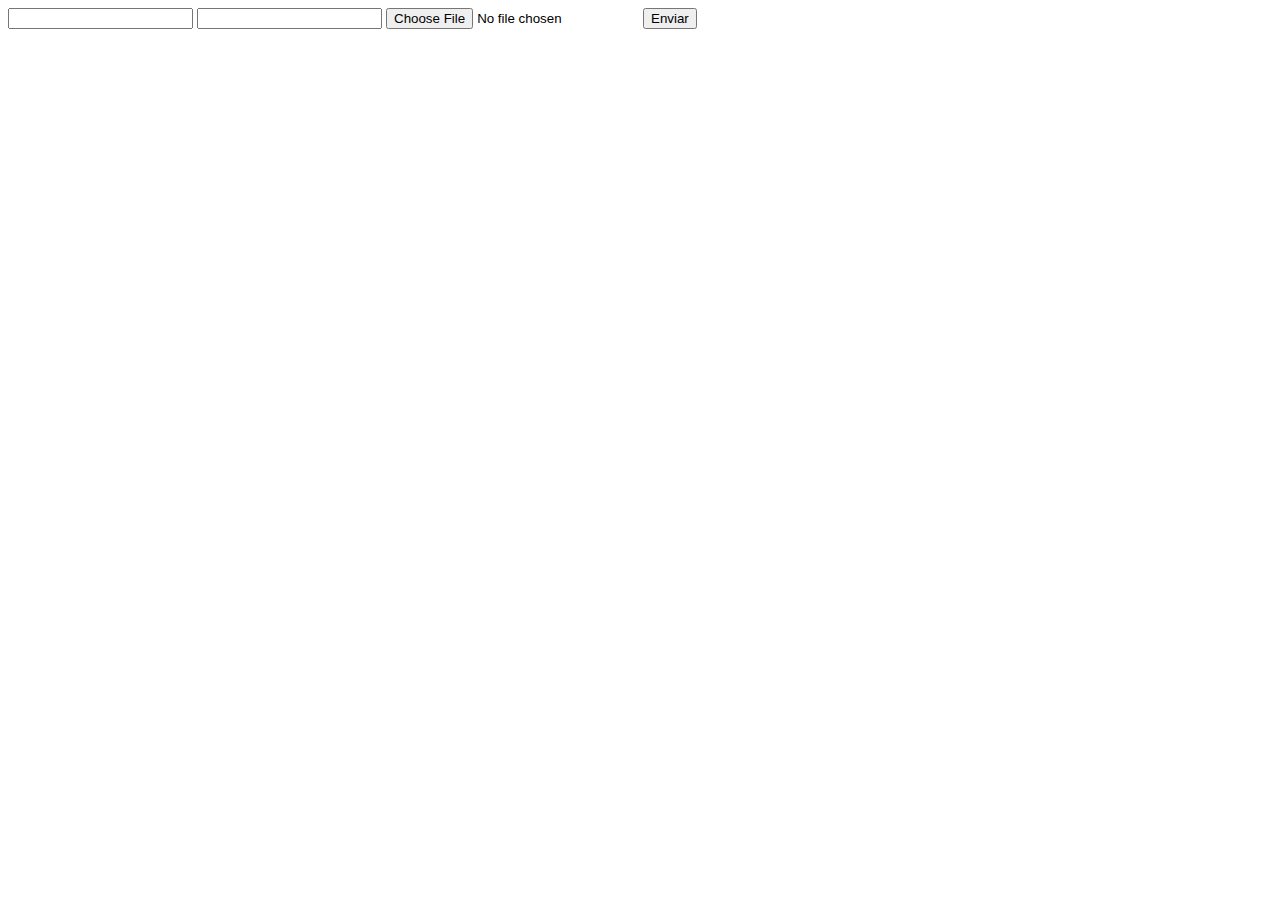
<file: DOCUMENTOS_DE_APOIO/exemplo_de_upload_de_arquivo/public/index.html>
<!DOCTYPE html>
<html lang="en">

<head>
  <meta charset="UTF-8">
  <meta http-equiv="X-UA-Compatible" content="IE=edge">
  <meta name="viewport" content="width=device-width, initial-scale=1.0">
  <title>Upload</title>
</head>

<body>

  <div>
    <input name="nome" id="nome" type="text" />
    <input name="email" id="email" type="url" />
    <input name="foto" id="foto" type="file" />
    <button onclick="enviar()">Enviar</button>
  </div>

  <div id="container"></div>
</body>

</html>

<script>
  function enviar() {
    const formData = new FormData();
    formData.append('foto', foto.files[0])
    formData.append('nome', nome.value)
    formData.append('email', email.value)

    fetch("/usuarios/cadastro", {
      method: "POST",
      body: formData
    })
      .then(res => {
        window.location = "./perfil.html"
      })
      .catch(err => {
        console.log(err);
      })
  }
</script>
</file>
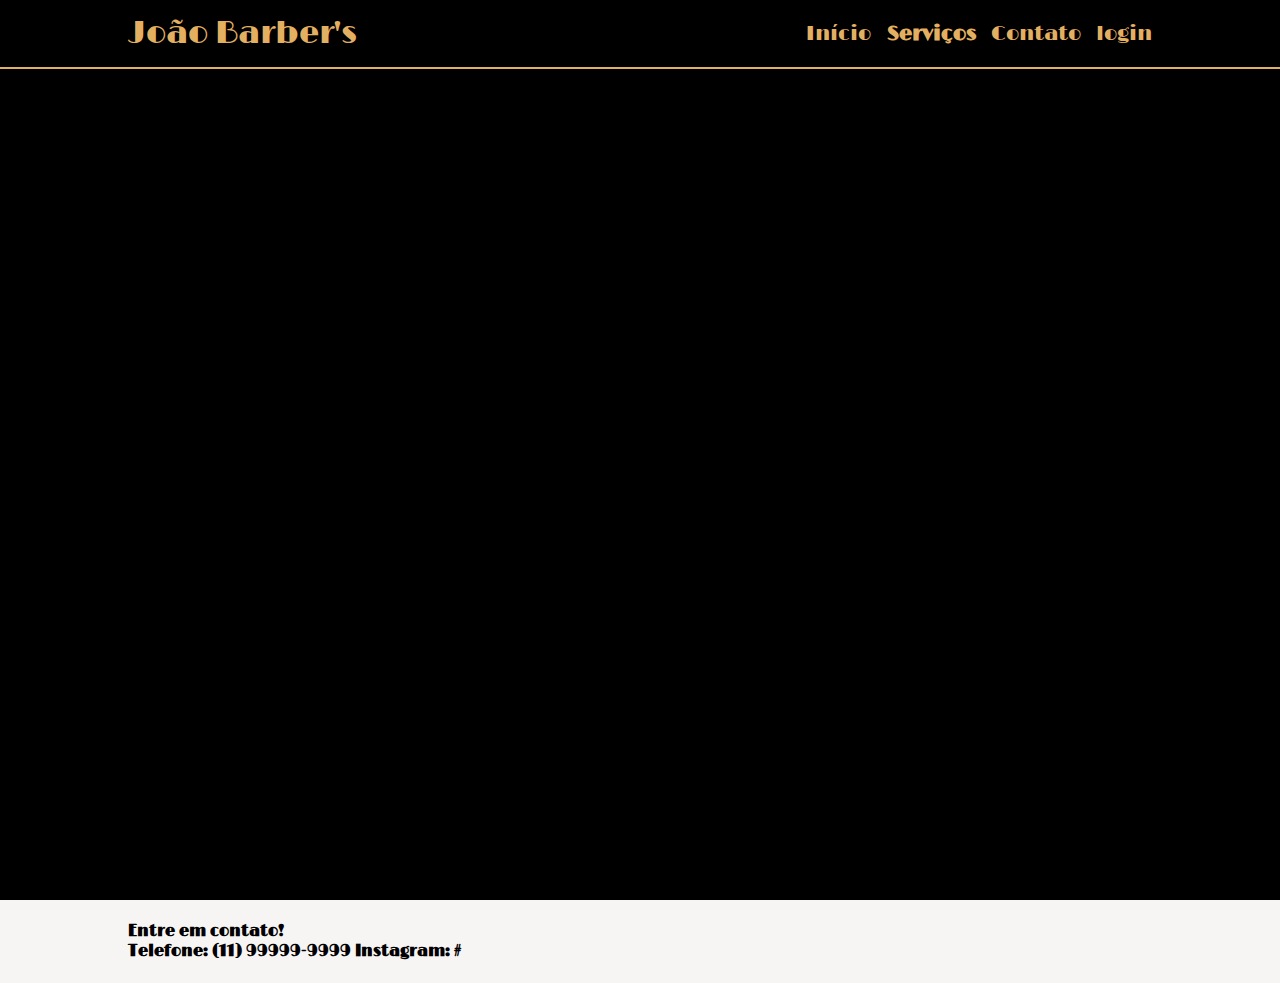
<file: public/agendamento.html>
<!DOCTYPE html>
<html lang="en">

<head>
    <meta charset="UTF-8">
    <meta http-equiv="X-UA-Compatible" content="IE=edge">
    <meta name="viewport" content="width=device-width, initial-scale=1.0">

    <title>João Barber's | Página Inicial</title>

    <script src="./js/sessao.js"></script>

    <link rel="stylesheet" href="./css/estilo.css">
    <link rel="icon" href="./assets/imgs/JoaoLogo.png">
    <link rel="preconnect" href="https://fonts.gstatic.com">
    <link rel="stylesheet" href="css/others.css">
</head>

<body onload="verificacao()">
    <div class="header">
      <div class="container">
        
        <h1 class="titulo">João Barber's</h1>
        <nav>
          <ul class="navbar">
            <li >
              <a href="index.html">Início</a>
            </li>
            <li class="agora">
              <a href="servicos.html">Serviços</a>
            </li>
            <li >
              <a href="contato.html">Contato</a>
            </li>
            <li>
              <a href="login.html">login</a>
            </li>
          </ul>
        </nav>
      </div>
    </div>
    <div class="pagina">
        <div class="horarios">
            <div>
                <h1>Horários Dísponíveis: </h1>
            </div>
            <div id="verificacaoCliente">
            </div>
        </div>
    </div>
    <footer>
      <div class="container">
        <h4>Entre em contato!<br>
        Telefone: (11) 99999-9999 
        Instagram: #</h4>
      </div>
    </footer>
</body>

</html>
<script>
    function verificacao(){
        var email = sessionStorage.EMAIL_USUARIO;
        console.log(email);
        console.log(typeof !email)
        if(!email){
            console.log('caiu aqui');
            document.getElementById('verificacaoCliente').innerHTML = `<p>Ops sem email, faça o login e retorne para página</p>`;
        }

    }



</script>
</file>
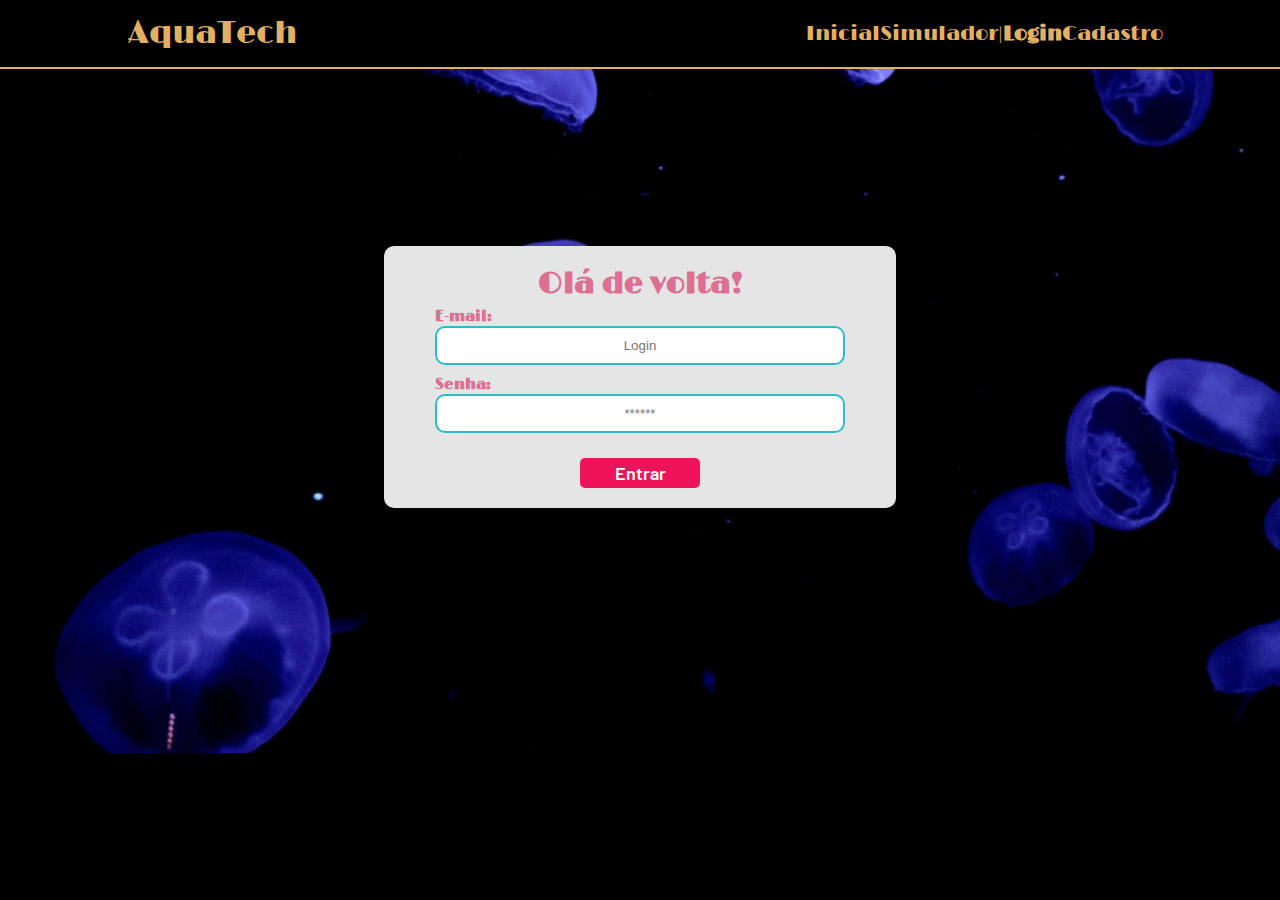
<file: public/login.html>
<!DOCTYPE html>
<html lang="pt-br">

<head>
    <meta charset="UTF-8">
    <meta http-equiv="X-UA-Compatible" content="IE=edge">
    <meta name="viewport" content="width=device-width, initial-scale=1.0">

    <title>AquaTech | Login</title>

    <script src="./js/sessao.js"></script>

    <link rel="stylesheet" href="./css/estilo.css">
    <link rel="icon" href="./assets/icon/favicon2.ico">
    <link rel="preconnect" href="https://fonts.gstatic.com">
</head>

<body>

    <!--Header-->

    <div class="header">
        <div class="container">
            <h1 class="titulo">AquaTech</h1>
            <ul class="navbar">
                <li>
                    <a href="index.html">Inicial</a>
                </li>
                <li>
                    <a href="simulador.html">Simulador</a>
                </li>
                <li>|</li>
                <li class="agora">
                    <a href="#">Login</a>
                </li>
                <li>
                    <a href="cadastro.html">Cadastro</a>
                </li>
            </ul>
        </div>
    </div>


    <div class="login">
        <div class="alerta_erro">
            <div class="card_erro" id="cardErro">
                <span id="mensagem_erro"></span>
            </div>
        </div>
        <div class="container">
            <div class="card card-login">
                <h2>Olá de volta!</h2>
                <div class="formulario">
                    <div class="campo">
                        <span>E-mail:</span>
                        <input id="email_input" type="text" placeholder="Login">
                    </div>
                    <div class="campo">
                        <span>Senha:</span>
                        <input id="senha_input" type="password" placeholder="******">
                    </div>
                    <button class="botao" onclick="entrar()">Entrar</button>
                </div>

                <div id="div_aguardar" class="loading-div">
                    <img src="./assets/circle-loading.gif" id="loading-gif">
                </div>

                <div id="div_erros_login"></div>
            </div>
        </div>
    </div>

    <!--footer inicio-->
    <div class="footer">
        <div class="container">
            <h4>Feito com amor por aluno &hearts; SPTech &copy; 2023</h4>
            <span class="version">v1.0.0</span>
        </div>
    </div>
    <!--footer fim-->

</body>

</html>

<script>


    function entrar() {
        aguardar();

        var emailVar = email_input.value;
        var senhaVar = senha_input.value;

        if (emailVar == "" || senhaVar == "") {
            cardErro.style.display = "block"
            mensagem_erro.innerHTML = "(Mensagem de erro para todos os campos em branco)";
            finalizarAguardar();
            return false;
        }
        else {
            setInterval(sumirMensagem, 5000)
        }

        console.log("FORM LOGIN: ", emailVar);
        console.log("FORM SENHA: ", senhaVar);

        fetch("/usuarios/autenticar", {
            method: "POST",
            headers: {
                "Content-Type": "application/json"
            },
            body: JSON.stringify({
                emailServer: emailVar,
                senhaServer: senhaVar
            })
        }).then(function (resposta) {
            console.log("ESTOU NO THEN DO entrar()!")

            if (resposta.ok) {
                console.log(resposta);

                resposta.json().then(json => {
                    console.log(json);
                    console.log(JSON.stringify(json));
                    sessionStorage.EMAIL_USUARIO = json.email;
                    sessionStorage.NOME_USUARIO = json.nome;
                    sessionStorage.ID_USUARIO = json.id;
                    sessionStorage.AQUARIOS = JSON.stringify(json.aquarios)

                    setTimeout(function () {
                        window.location = "./dashboard/cards.html";
                    }, 1000); // apenas para exibir o loading

                });

            } else {

                console.log("Houve um erro ao tentar realizar o login!");

                resposta.text().then(texto => {
                    console.error(texto);
                    finalizarAguardar(texto);
                });
            }

        }).catch(function (erro) {
            console.log(erro);
        })

        return false;
    }

    function sumirMensagem() {
        cardErro.style.display = "none"
    }

</script>
</file>
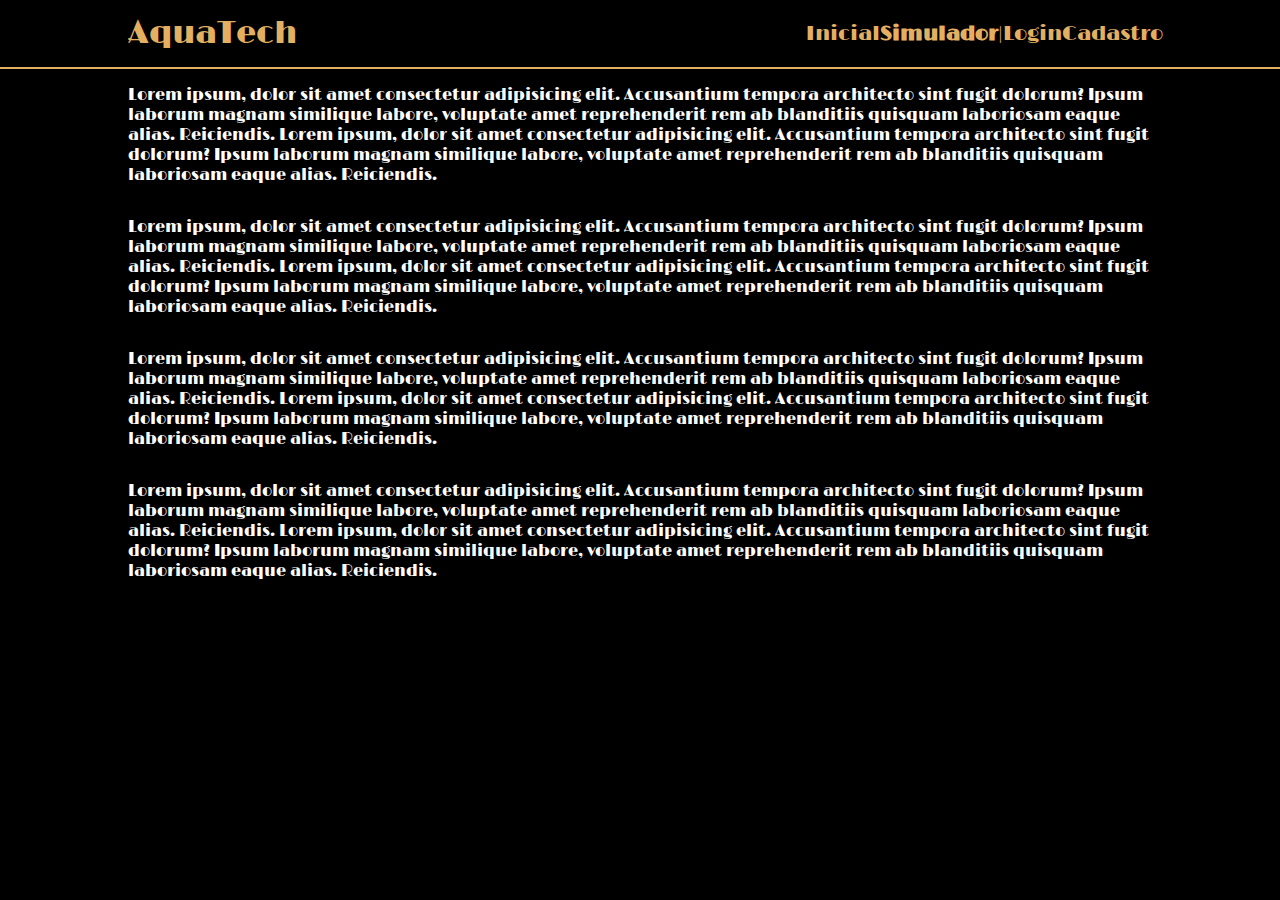
<file: public/servicos.html>
<!DOCTYPE html>
<html lang="pt-br">

<head>
    <meta charset="UTF-8">
    <meta http-equiv="X-UA-Compatible" content="IE=edge">
    <meta name="viewport" content="width=device-width, initial-scale=1.0">

    <title>AquaTech | Simulador</title>

    <script src="./js/sessao.js"></script>

    <link rel="stylesheet" href="./css/estilo.css">
    <link rel="icon" href="./assets/icon/favicon2.ico">
    <link rel="preconnect" href="https://fonts.gstatic.com">
</head>

<body>

    <!--header inicio-->
    <div class="header">
        <div class="container">
            <h1 class="titulo">AquaTech</h1>
            <ul class="navbar">
                <li>
                    <a href="./index.html">Inicial</a>
                </li>
                <li class="agora">Simulador</li>
                <li>|</li>
                <li>
                    <a href="./login.html">Login</a>
                </li>
                <li>
                    <a href="./login.html">Cadastro</a>
                </li>
            </ul>
        </div>
    </div>


    <!-- simulador inicio -->
    <div class="simulador">
        <div class="container">
            <h2>Simulador</h2>
            <p>Lorem ipsum, dolor sit amet consectetur adipisicing elit. Accusantium tempora architecto sint fugit
                dolorum? Ipsum laborum magnam similique labore, voluptate amet reprehenderit rem ab blanditiis quisquam
                laboriosam eaque alias. Reiciendis. Lorem ipsum, dolor sit amet consectetur adipisicing elit.
                Accusantium tempora architecto sint fugit dolorum? Ipsum laborum magnam similique labore, voluptate amet
                reprehenderit rem ab blanditiis quisquam laboriosam eaque alias. Reiciendis.</p>
            <p>Lorem ipsum, dolor sit amet consectetur adipisicing elit. Accusantium tempora architecto sint fugit
                dolorum? Ipsum laborum magnam similique labore, voluptate amet reprehenderit rem ab blanditiis quisquam
                laboriosam eaque alias. Reiciendis. Lorem ipsum, dolor sit amet consectetur adipisicing elit.
                Accusantium tempora architecto sint fugit dolorum? Ipsum laborum magnam similique labore, voluptate amet
                reprehenderit rem ab blanditiis quisquam laboriosam eaque alias. Reiciendis.</p>
            <p>Lorem ipsum, dolor sit amet consectetur adipisicing elit. Accusantium tempora architecto sint fugit
                dolorum? Ipsum laborum magnam similique labore, voluptate amet reprehenderit rem ab blanditiis quisquam
                laboriosam eaque alias. Reiciendis. Lorem ipsum, dolor sit amet consectetur adipisicing elit.
                Accusantium tempora architecto sint fugit dolorum? Ipsum laborum magnam similique labore, voluptate amet
                reprehenderit rem ab blanditiis quisquam laboriosam eaque alias. Reiciendis.</p>
            <p>Lorem ipsum, dolor sit amet consectetur adipisicing elit. Accusantium tempora architecto sint fugit
                dolorum? Ipsum laborum magnam similique labore, voluptate amet reprehenderit rem ab blanditiis quisquam
                laboriosam eaque alias. Reiciendis. Lorem ipsum, dolor sit amet consectetur adipisicing elit.
                Accusantium tempora architecto sint fugit dolorum? Ipsum laborum magnam similique labore, voluptate amet
                reprehenderit rem ab blanditiis quisquam laboriosam eaque alias. Reiciendis.</p>

        </div>
    </div>
    <!-- simulador fim -->

    <!--footer inicio-->
    <div class="footer">
        <div class="container">
            <h4>Feito com amor por aluno &hearts; SPTech &copy; 2023</h4>
            <span class="version">v1.0.0</span>
        </div>
    </div>
    <!--footer fim-->


</body>

</html>
</file>
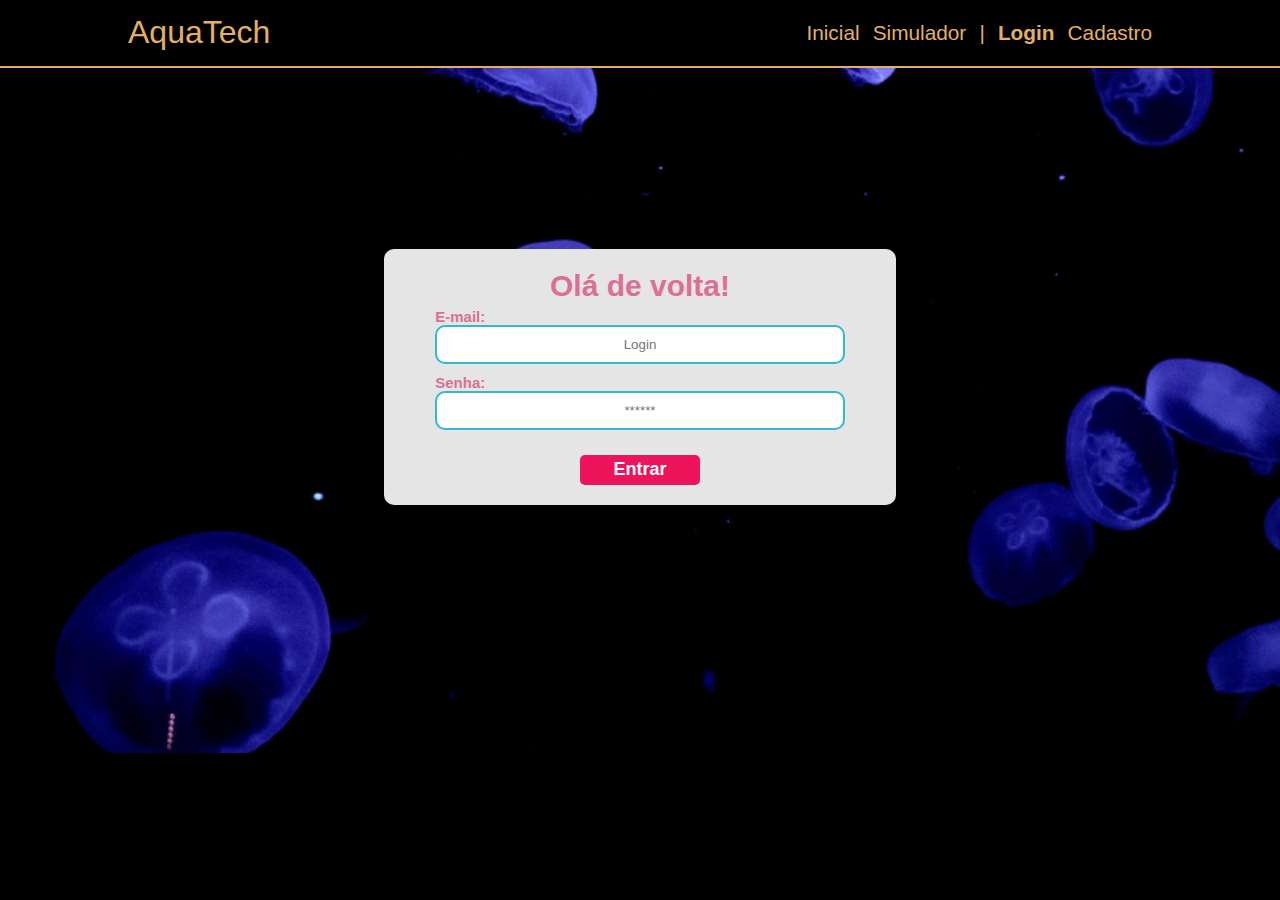
<file: public/dashboard/cards.html>
<!DOCTYPE html>
<html lang="pt-br">

<head>
    <link rel="shortcut icon" href="../assets/icon/favicon2.ico" type="image/x-icon">
    <meta charset="UTF-8">
    <meta http-equiv="X-UA-Compatible" content="IE=edge">
    <meta name="viewport" content="width=device-width, initial-scale=1.0">
    <title>AquaTech | Tempo Real</title>


    <link rel="stylesheet" href="./../css/dashboards.css">
    <link rel="stylesheet" href="./../css/estilo.css" />

    <script src="../js/sessao.js"></script>
    <script src="../js/alerta.js"></script>
    <link rel="preconnect" href="https://fonts.gstatic.com">
    <link
        href="https://fonts.googleapis.com/css2?family=Exo+2:ital,wght@0,100;0,200;0,300;0,400;0,500;0,600;0,700;0,800;0,900;1,100;1,200;1,300;1,400;1,500;1,600;1,700;1,800;1,900&display=swap"
        rel="stylesheet">
</head>

<body onload="validarSessao(), exibirAquarios(),  atualizacaoPeriodica()">

    <div class="janela">

        <div class="header-left dash-header">

            <h1>AquaTech</h1>

            <div class="hello">
                <h3>Olá, <span id="b_usuario">usuário</span>!</h3>
            </div>

            <div class="btn-nav">
                <h3>Aquários</h3>
            </div>

            <div class="btn-nav-white">
                <a href="./dashboard.html">
                    <h3>Gráficos</h3>
                </a>
            </div>

            <div class="btn-nav-white">
                <a href="./mural.html">
                    <h3>Mural de Avisos</h3>
                </a>
            </div>

            <div class="btn-logout" onclick="limparSessao()">
                <h3>Sair</h3>
            </div>

        </div>

        <div class="dash">
            <div id="alerta">
            </div>
            <div class="area-parametros-alerta">
                <p class="titulo-legenda">
                    Legenda - Parâmetros para Alertas
                </p>
                <div class="parametros-alerta">
                    <div class="item-regua perigo-frio">
                        <p>Perigo</p>
                        <p>&lt;=5°C</p>
                    </div>
                    <div class="item-regua alerta-frio">
                        <p>Alerta</p>
                        <p>&lt;=10°C</p>
                    </div>
                    <div class="item-regua ideal">
                        <p>Ideal</p>
                        <p>20°C</p>
                    </div>
                    <div class="item-regua alerta-quente">
                        <p>Alerta</p>
                        <p>&gt;=22°C</p>
                    </div>
                    <div class="item-regua perigo-quente">
                        <p>Perigo</p>
                        <p>&gt;=23°C</p>
                    </div>
                </div>
            </div>

            <div class="cards" id="cardAquarios">

            </div>

        </div>

    </div>

</body>

<script>

    function exibirAquarios() {
        JSON.parse(sessionStorage.AQUARIOS).forEach(item => {
            document.getElementById("cardAquarios").innerHTML += `
                    <div class="card-aquario">
                        <div class="title-aquario">
                            <h1>${item.descricao}</h1>
                        </div>
                        <div class="desc-aquario">
                        <div class="temperatura">
                            <p id="temp_aquario_${item.id}">-°C</p>
                        </div>
                        <div class="cor-alerta" id="card_${item.id}"></div>
                    </div>
                    </div>
                    `
        });
    }

</script>

</html>
</file>
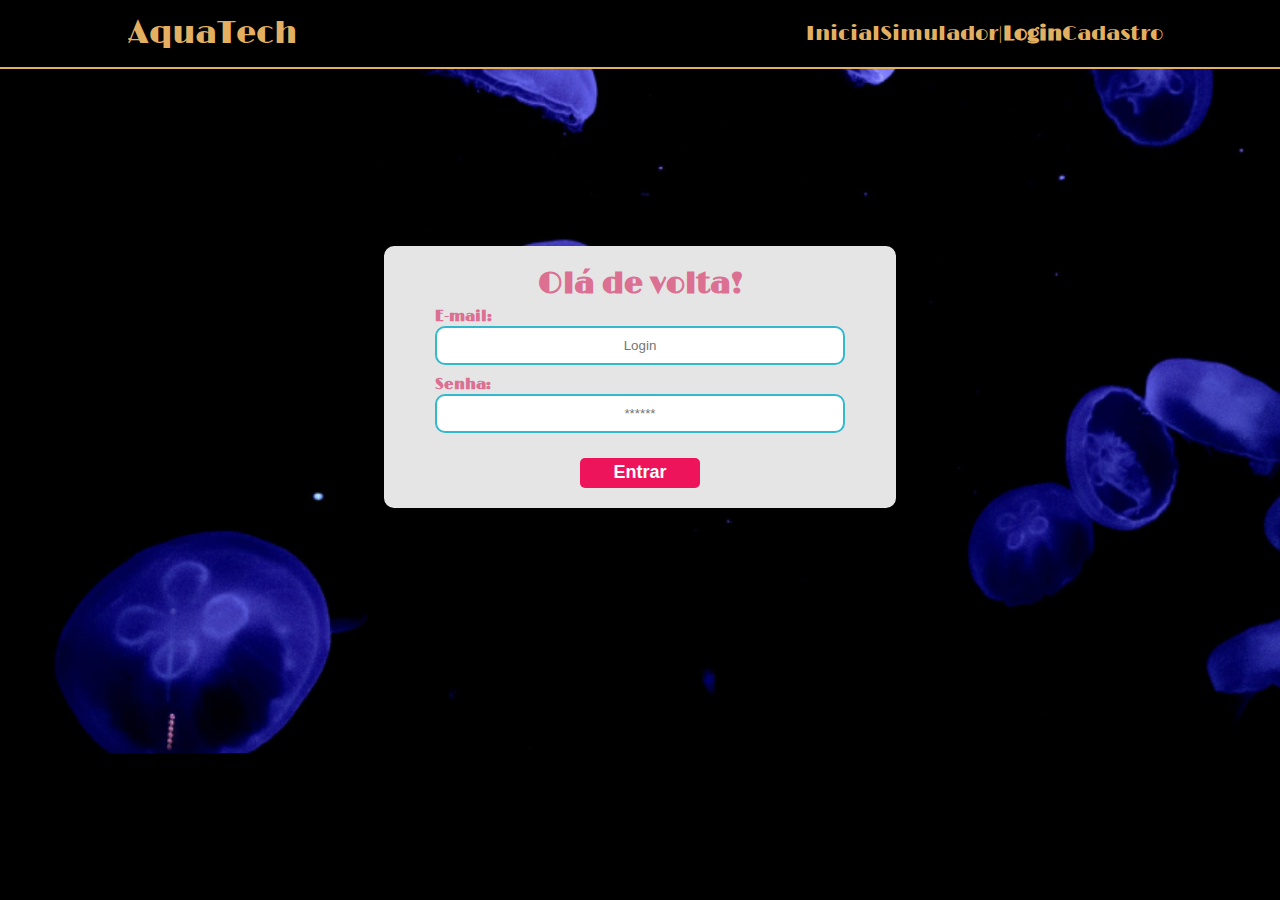
<file: public/dashboard/edicao-aviso.html>
<!DOCTYPE html>
<html lang="pt-br">

<head>
    <link rel="shortcut icon" href="../assets/icon/favicon2.ico" type="image/x-icon">
    <meta charset="UTF-8">
    <meta http-equiv="X-UA-Compatible" content="IE=edge">
    <meta name="viewport" content="width=device-width, initial-scale=1.0">
    <title>AquaTech | Página Inicial</title>

    
    <link rel="stylesheet" href="./../css/dashboards.css">
    <link rel="stylesheet" href="./../css/estilo.css" />
    <script src="../js/sessao.js"></script>

    <link rel="preconnect" href="https://fonts.gstatic.com">
    <link
        href="https://fonts.googleapis.com/css2?family=Exo+2:ital,wght@0,100;0,200;0,300;0,400;0,500;0,600;0,700;0,800;0,900;1,100;1,200;1,300;1,400;1,500;1,600;1,700;1,800;1,900&display=swap"
        rel="stylesheet">
</head>

<body onload="validarSessao(), listarInfosDeUm()" style="background-color: #161618;">
    <!-- <body onload="validarSessao()"> -->

    <div class="janela">


        <div class="header-left">

            <h1>AquaTech</h1>

            <div class="hello">
                <h3>Olá, <span id="b_usuario">usuário</span>!</h3>
            </div>

            <div class="btn-nav-white">
                <a href="cards.html">
                    <h3>Aquários</h3>
                </a>
            </div>

            <div class="btn-nav-white">
                <a href="./dashboard.html">
                    <h3>Gráficos</h3>
                </a>
            </div>

            <div class="btn-nav-white">
                <a href="./mural.html">
                    <h3>Mural de Avisos</h3>
                </a>
            </div>

            <div class="btn-logout" onclick="limparSessao()">
                <h3>Sair</h3>
            </div>

        </div>

        <div class="dash-right">

            <div class="avisos">
                <div class="container">
                    <h1>Editar um aviso</h1>
                    <div class="div-form">
                        <label>
                            ID:
                            <br>
                            <input id="input_id" maxlength="100" type="text" style="color: rgb(196, 196, 196)" disabled>
                        </label>
                        <label>
                            Autor:
                            <br>
                            <input id="input_nome" maxlength="100" type="text" style="color: rgb(196, 196, 196)"
                                disabled>
                        </label>
                        <label>
                            Título:
                            <br>
                            <input id="input_titulo" maxlength="100" type="text" style="color: rgb(196, 196, 196)"
                                disabled>
                        </label>
                        <br>
                        <label>
                            Descrição (máximo de 250 caracteres):
                            <br>
                            <textarea id="textarea_descricao" maxlength="250" rows="5"></textarea>
                        </label>
                        <br>
                        <button onclick="editar()">Editar</button>
                    </div>

                </div>
            </div>
        </div>
    </div>
</body>

</html>

<script>
    function listarInfosDeUm() {
        console.log("Criar função de trazer informações de post escolhido");
    }

    function editar() {
        fetch(`/avisos/editar/${sessionStorage.getItem("ID_POSTAGEM_EDITANDO")}`, {
            method: "PUT",
            headers: {
                "Content-Type": "application/json"
            },
            body: JSON.stringify({
                descricao: textarea_descricao.value
            })
        }).then(function (resposta) {

            if (resposta.ok) {
                window.alert("Post atualizado com sucesso pelo usuario de email: " + sessionStorage.getItem("EMAIL_USUARIO") + "!");
                window.location = "/dashboard/mural.html"
            } else if (resposta.status == 404) {
                window.alert("Deu 404!");
            } else {
                throw ("Houve um erro ao tentar realizar a postagem! Código da resposta: " + resposta.status);
            }
        }).catch(function (resposta) {
            console.log(`#ERRO: ${resposta}`);
        });
    }

</script>
</file>
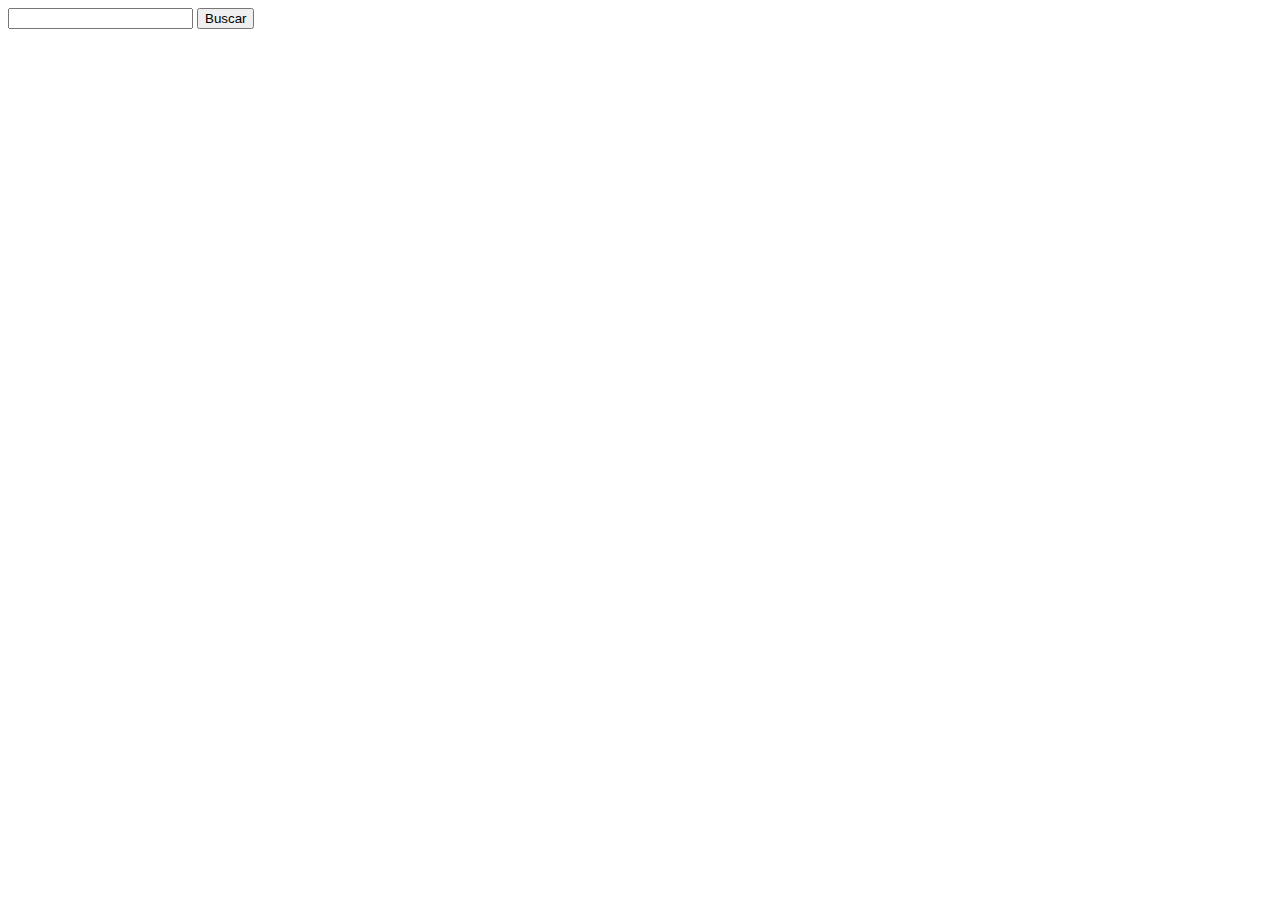
<file: DOCUMENTOS_DE_APOIO/exemplo_de_upload_de_arquivo/public/perfil.html>
<!DOCTYPE html>
<html lang="en">

<head>
  <meta charset="UTF-8">
  <meta http-equiv="X-UA-Compatible" content="IE=edge">
  <meta name="viewport" content="width=device-width, initial-scale=1.0">
  <title>Document</title>
</head>

<body>
  <input type="number" id="buscaInput">
  <button onclick="buscarPeloId()">Buscar</button>
  <div id="container">

  </div>
</body>

</html>

<script>
  function buscarPeloId() {
    fetch(`/usuarios/${buscaInput.value}`, {
      method: "GET"
    })
      .then(res => {
        res.json().then(json => {
          const usuario = json[0];
          container.innerHTML = `<div>
    <h1>${usuario.nome} - ${usuario.email}</h1>
    <img src='assets/${usuario.imagem_perfil}' alt="imagem de usuario">
  </div>`
        })
      })
      .catch(err => {
        console.log(err);
      })
  }
</script>
</file>
<file: public/css/estilo.css>
@import url('https://fonts.googleapis.com/css2?family=Barlow:ital,wght@0,100;0,200;0,300;0,400;0,500;0,600;0,700;0,800;0,900;1,100;1,200;1,300;1,400;1,500;1,600;1,700;1,800;1,900&family=Limelight&display=swap');
html {
  scroll-behavior: smooth;
}
body {
  margin: 0;
  padding: 0;
  font-family: 'Limelight', 'Barlow', 'Segoe UI', 'Segoe UI', Tahoma, Geneva, Verdana, sans-serif;
  background-color: black;
}

:root {
  --tamanho-header: 80px;
  --tamanho-banner: calc(100vh - var(--tamanho-header) - var(--tamanho-footer) - 2px);
  --tamanho-simulador: calc(100vh - var(--tamanho-header) - var(--tamanho-footer) - 2px);
  --tamanho-login: calc(100vh - var(--tamanho-header) - var(--tamanho-footer) - 2px);
  --tamanho-footer: 65px;
}

.container {
  display: flex;
  width: 80%;
  margin: auto;
}
.container a{
  color: black;
  font-style: normal;
  text-decoration: none;
}

.header {
  width: 100vw;
  border-bottom: 2px solid #e3b062;
  position: fixed;
  top: 0;
  margin: auto;
  background-color: black;
  font-weight: 200;
}

.header .container {
  justify-content: space-between;
  align-items: center;
  height: 100%;
}

.header a {
  text-decoration: none;
  color: #e3b062;
}

.agora {
  font-weight: 800;
}

.navbar {
  width: 27vw;
  font-size: 130%;
  display: flex;
  align-items: center;
  justify-content: space-between;
  list-style: none;
  color: #e3b062;
}

.titulo {
  color: #e3b062;
  width: fit-content;
  font-weight: 500;
}

.header h1 {
  margin: 0;
}

/* BANNER */

.banner {
  color: white;
  background-color: black;
  height: 100vh;
  font-weight: 200;
}
#inicio{
  background-color: black;
  background-image: url(../assets/imgs/vista-superior-dos-acessorios-conceito-de-banho-com-espaco-de-copia.jpg);
  background-size: cover;
  
}
.banner .container {
  display: flex;
  flex-direction: column;
  justify-content: center;
  align-items: center;
  height: 100%;
}
#imagemLogo1pag{
  width: 3vw;
}
.navbarEsquerda{
  display: flex;
  align-items: center;
}
.banner .container p {
  width: 73vw;
  margin: 0;
  margin-left: 3vw;
  padding: 0;
  font-size: 3vw;
  font-weight: 100;
}


.banner .container span {
  font-weight: 100;
  color: #e3b062;
}

/* MISSÃO VISÃO VALORES */

.social {
  background-color: white;
  display: flex;
  flex-direction: column;
  color: black;  
  font-weight: 100;
  height: 70vh;
}
#tituloSegPag{
  display: flex;
  justify-content: center;
  color: #000;
}
.social h1{
  align-self: center;
  font-size: 3.5vw;
}
.social .container {
  justify-content: center;
  align-items: center;
}

.box img {
  width: 15vw;
  border-radius: 100%;
  transition: all 0.3s ease;
}
.box img:hover{
  cursor: pointer;
  width: 17vw;
  border-radius: 100%;
  border: #e3b062 solid 5px;
  
}
.box h3{
  font-size: 1.2vw;
}

.box:hover h3{
  color: #e3b062;
  transition: all 0.3s ease;
  font-size: 1.4vw;
}
.social .container .boxes {
  display: flex;
  justify-content: space-between;
  width: 100%;
  padding: 30px 0;
}

.social p {
  text-align: center;
}

.box {
  display: flex;
  flex-direction: column;
  align-items: center;
  height: 40vh;
}

/* FOOTER */

footer{
  background-color: #f7f4f4;
  display: flex;
}

/* LOGIN */

.login {
  height: var(--tamanho-login);
  background-image: url('../assets/imgs/bg-jelly-fish-para-home.png');
  background-size: cover;
}

.login .container {
  justify-content: center;
  align-items: center;
  height: 100%;
}

.card {
  width: 50%;
  background-color: #e5e5e5;
  border-radius: 10px;
  display: flex;
  align-items: center;
  justify-content: space-evenly;
  color: palevioletred;
  flex-direction: column;
  height: fit-content;
  padding: 20px 0;
}

.card h2 {
  margin: 0;
  font-size: 30px;
}

.formulario {
  display: flex;
  height: 90%;
  width: 80%;
  justify-content: space-around;
  flex-direction: column;
}

.formulario span {
  font-size: 15px;
  font-weight: 800;
}

.formulario input {
  border: 2px solid #32b9cd;
  text-align: center;
  border-radius: 10px;
  margin: 0;
}

.formulario select {
  border: 2px solid #32b9cd;
  background-color: white;
  color: gray;
  height: 36px;
  text-align: center;
  border-radius: 10px;
  margin: 0;
}

.campo {
  display: flex;
  flex-direction: column;
  justify-content: start;
  padding: 5px 0;
}

.botao {
  cursor: pointer;
  font-family: "Barlow", sans-serif;
  border: 0;
  border-radius: 5px;
  font-weight: 600;
  font-size: 18px;
  color: #fff;
  background-color: #ED145B;
  width: 120px;
  height: 30px;
  align-self: center;
  margin-top: 20px;
}

.loading-div {
  width: 50px;
  display: none;
}

.loading-div img {
  height: 50px;
  width: 50px;
}

#div_erros_login {
  display: none
}

/* FORMULARIO */

.alerta_erro{
  display: flex;
  justify-content: flex-end;
}

.card_erro {
  display: none;
  background-color: #fff;
  color: black;
  width: 230px;
  position: fixed;
  border-radius: 4px;
  border: #ED145B 3px solid;
  padding: 10px;
  margin-right: 10%;
}

.card_erro #mensagem_erro{
  font-weight: 500;
  font-size: 20px;
}

.formulario .tipo_campo {
  font-size: 20px;
  font-weight: 600 !important;
}

.formulario {
  display: flex;
  flex-direction: column;
}

input {
  margin-bottom: 10px;
  border: 2px solid #32b9cd;
  padding: 10px;
  text-align: center;
  border-radius: 10px;
}

.btn {
  font-family: "Barlow", sans-serif;
  border: 0;
  border-radius: 5px;
  font-weight: 600;
  font-size: 18px;
  padding: 10px 15px;
  color: white;
  background-color: #ED145B;
  width: 120px;
  align-self: center;
  margin-top: 5px;
}

.loading-div {
  width: 50px;
  margin: auto;
  display: none;
}

.loading-div img {
  height: 50px;
  width: 50px;
}

/* SIMULADOR */

.simulador {
  color: white;
}

.simulador .container {
  flex-direction: column;
  overflow: scroll; 
  height: var(--tamanho-simulador);
}

/* ALERTA */

#alerta {
  position: absolute;
  right: 0;
  bottom: 0;
}

.mensagem-alarme {
  background-color: white;
  border-radius: 5px;
  width: 300px;
  height: 80px;
  margin: 10px;
  padding: 10px 0;
  display: flex;
  justify-content: space-evenly;
  align-items: center;
}

.mensagem-alarme h3 {
  font-size: 14px;
  margin: 0;
}

.mensagem-alarme .informacao {
  width: 66%;
}

.alarme-sino {
  width: 48px;
  height: 48px;
  animation-name: bell;
  animation-duration: 4s;
  background-image: url('https://cdn-icons-png.flaticon.com/512/1157/1157000.png');
  background-size: cover;
  animation-iteration-count: infinite;
}

.contato{
  display: flex;
  justify-content: center;
  align-items: center;
}









@keyframes bell {
  0%   {transform: rotate(25deg)}
  25%  {transform: rotate(-25deg)}
  50%  {transform: rotate(25deg)}
  75%  {transform: rotate(-25deg)}
  100% {transform: rotate(25deg)}
}
</file>
<file: public/css/others.css>
.pagina{
    height: 100vh;
    width: 100%;
    color: black;
    display: flex;
    flex-direction: column;
    justify-content: center;
    align-items: center;
}
#tituloPag1{
    justify-self: flex-start;
}
.servicos{
    height: 70vh;
    display: flex;
    width: 100%;
    justify-content: center;
    align-items: start;
}
.caixas{
    width: 90vw;
    display: flex;
    justify-content: center;
    align-items: center;
    
}

.caixa{
    border-radius: 25%;
    background-color: rgb(225, 236, 123);
    display: flex;
    flex-direction: column;
    align-items: center;
    width: 30vw;
    height: 45vh;
    margin: 1vw;
}
.caixa:hover{
    border-radius: 25%;
    background-color: rgb(225, 236, 123);
    display: flex;
    flex-direction: column;
    align-items: center;
    width: 30vw;
    height: 45vh;
    margin: 1vw;
    color: rgb(87, 111, 189);
}
.caixa img{
    border: solid 5px rgb(188, 194, 133);
    margin-top: 3vh;
    width: 15vw;
    border-radius: 100%;
    transition: all linear 0.15s;
}
.caixa img:hover{
    cursor: pointer;
    border: 5px rgb(152, 156, 111) solid;
    margin-top: 3vh;
    width: 15.3vw;
    border-radius: 100%;
}
.caixa img:active{
    cursor: pointer;
    border: 5px rgb(95, 99, 56) solid;
    margin-top: 3vh;
    width: 14.7vw;
    border-radius: 100%;
}
</file>
<file: public/css/dashboards.css>
/* pagina mural */

@import url('https://fonts.googleapis.com/css2?family=Barlow:ital,wght@0,100;0,200;0,300;0,400;0,500;0,600;0,700;0,800;0,900;1,100;1,200;1,300;1,400;1,500;1,600;1,700;1,800;1,900&display=swap');

body {
  margin: 0;
  padding: 0;
  font-family: 'Barlow', 'Segoe UI', 'Segoe UI', Tahoma, Geneva, Verdana, sans-serif;
}

.label-captura {
  display: flex;
  justify-content: center;
}

.dash-right .avisos {
  width: 100%;
  color: rgb(216, 216, 216);
  font-family: 'Barlow', 'Segoe UI', 'Segoe UI', Tahoma, Geneva, Verdana, sans-serif;
}

.dash-right .avisos .container {
  display: flex;
  flex-direction: column;
  align-items: center;
}

.dash-right .avisos .container .div-form {
  width: 95%;
}

.dash-right .avisos .container .div-form #form_postagem {
  width: 95%;
}

.dash-right .avisos .div-form label {
  width: 95%;
}

.dash-right .avisos .div-form input {
  width: 95%;
  border-radius: 5px;
}

.dash-right .avisos .div-form textarea {
  width: 95%;
  border: 3px solid #e6005a;
  background-color: white;
  border-radius: 5px;
}

.dash-right .avisos .div-form button {
  cursor: pointer;
  font-family: 'Barlow', 'Segoe UI', 'Segoe UI', Tahoma, Geneva, Verdana, sans-serif;
  border: 0;
  border-radius: 5px;
  font-weight: 600;
  font-size: 18px;
  padding: 10px 15px;
  color: white;
  background-color: #e6005a;
  width: 120px;
}

.publicacao-btn-editar {
  cursor: pointer;
  font-family: 'Barlow', 'Segoe UI', 'Segoe UI', Tahoma, Geneva, Verdana, sans-serif;
  border: 0;
  border-radius: 5px;
  font-weight: 600;
  font-size: 14px;
  padding: 5px 8px;
  color: white;
  background-color: #e6005a;
  width: 80px;
}

.publicacao {
  display: flex;
  flex-wrap: wrap;
  align-content: stretch;
  flex-direction: column;
  justify-content: center;
  align-items: stretch;
  border-bottom: 3px solid #e6005a;
  padding: 20px;
}

.publicacao>*:not(:last-child) {
  padding: 0 0 10px 0;
}

.div-results {
  width: 100%;
}

.div-results .feed-container {
  background-color: #212124;
  border-radius: 5px;
  margin-bottom: 80px;
}

.div-buttons {
  display: flex;
  justify-content: flex-end;
}

.div-buttons>* {
  margin-left: 30px;
}

/* pagina graficos */

.dash-header {
  background-color: #212124;
}

.dash {
  width: 80%;
  position: relative;
  top: 0;
  left: 20%;
  background-color: #161618;
  height: 100vh;
  overflow: auto;
}

.area-parametros-alerta {
  /* border: 2px solid pink; */
  display: flex;
  flex-direction: column;
  width: 70%;
  margin: auto;
  margin-top: 10px;
  background-color: #212124;
}

.area-parametros-alerta .titulo-legenda {
  color: white;
  font-weight: 600;
  width: fit-content;
  margin: 10px 20px;
}

.parametros-alerta {
  display: flex;
  width: 100%;
}

.item-regua {
  width: 20%;
  text-align: center;
  height: 80px;
  display: flex;
  flex-direction: column;
  justify-content: center;
  align-self: center;
}

.item-regua p {
  margin: 0;
  font-weight: 500;
}

.item-regua p:nth-child(2) {
  font-weight: 800;
}

.perigo-frio {
  background-color: #5c6bc0;
}

.perigo-quente {
  background-color: #ff7043;
}

.alerta-frio {
  background-color: #42a5f5;
}

.alerta-quente {
  background-color: #ffee58;
}

.ideal {
  background-color: #9ccc65;
}

.cards {
  display: flex;
  flex-wrap: wrap;
  justify-content: center;
  height: 450px;
  width: 100%;
  align-items: center;
  color: white;
}

.card-aquario {
  margin: 2%;
  min-width: 40%;
  max-width: 50%;
  width: fit-content;
  flex-wrap: wrap;
  display: flex;
  /* text-align: center; */
  height: 180px;
  /* justify-content: right; */
  background-color: #212124;
  font-size: 20px;
}

.card-aquario h1 {
  width: fit-content;
}

.card-aquario p {
  margin: 0;
  font-size: 50px;
  font-weight: lighter;
  text-align: left;
}

.desc-aquario {
  display: flex;
  flex-direction: row;
  align-items: center;
  width: 100%;
}

.desc-aquario .cor-alerta {
  width: 30px;
}

.title-aquario {
  width: 100%;
}


.cards h1 {
  font-size: 22px;
  border-bottom: solid white 1px;
  text-align: left;
  font-weight: lighter;
  margin: 20px;
}

.temperatura,
.umidade {
  margin: 5px;
  margin-left: 20px;
  width: 75%;
}

.cor-alerta {
  width: 13%;
  height: 30%;
  border-radius: 50%;
  display: inline-block;
}

.btns-dash {
  display: flex;
  align-items: center;
  justify-content: center;
  margin-top: 30px;
  flex-wrap: wrap;
  padding: 0 30% 0 30%;
}

.graph {
  width: 70%;
  margin: auto;
  padding-top: 10px;
}

.tituloGraficos {
  color: rgb(216, 216, 216);
  display: flex;
  justify-content: center;
}

.btn-chart {
  font-family: 'Barlow', 'Segoe UI', 'Segoe UI', Tahoma, Geneva, Verdana, sans-serif;
  border: 0;
  font-weight: 600;
  font-size: 18px;
  padding: 10px 15px;
  color: #e6005a;
  background-color: white;
  margin: 5px;
  border-radius: 3px;
  cursor: pointer
}

.btn-pink {
  color: white;
  background-color: #e6005a;
}

.btn-white {
  color: #e6005a;
  background-color: white;

}

.label-captura {
  height: 80px;
}

.display-none {
  display: none;
}

.display-flex {
  display: flex;
}

.display-block {
  display: block;
}

canvas {
  width: 100% !important;
  height: 100% !important;
}

/* PAGINA DOS GRÁFICOS 2023 */

.janela {
  display: flex;
  /* width: 100vw; */
}

.header-left a {
  text-decoration: none;
  color: white;
}

.header-left {
  position: fixed;
  top: 0;
  left: 0;
  z-index: 999;
  height: 100vh;
  width: 20%;
  display: flex;
  flex-direction: column;
  justify-content: space-evenly;
  align-items: center;
  border-right: 3px solid #32b9cd;
  background-color: #212124;
}

.dash-right {
  display: flex;
  width: 70%;
  height: fit-content;
  background-color: #161618;
  position: relative;
  top: 0;
  left: 25%;
  height: 100vh;
  overflow: auto;
}

.header-left h1 {
  color: #32b9cd;
}

.hello {
  width: 100%;
  display: flex;
  justify-content: center;
}

.hello h3 {
  color: #e3b062;
  font-weight: 300;
  font-size: 1.2rem;
}

.hello h3 span {
  font-weight: 800;
}

.btn-nav {
  width: 40%;
  color: white;
  background-color: #e6005a;
  border-radius: 5px;
  text-align: center;
  padding: 2% 5%;
}

.btn-nav-white {
  width: 40%;
  background-color: white;
  border: 3px solid #e6005a;
  border-radius: 5px;
  text-align: center;
  padding: 2% 5%;
}

.btn-nav-white h3 {
  color: #e6005a;
  padding: 0;
  margin: 0;
}

.btn-nav h3,
.btn-logout h3 {
  margin: 0;
  padding: 0;
}

.btn-logout {
  margin: 0;
  padding: 0;
  width: 20%;
  background-color: #32b9cd;
  color: white;
  border-radius: 10px;
  text-align: center;
  padding: 10px 15px;
  margin-bottom: 100px;
  cursor: pointer;
}
</file>
